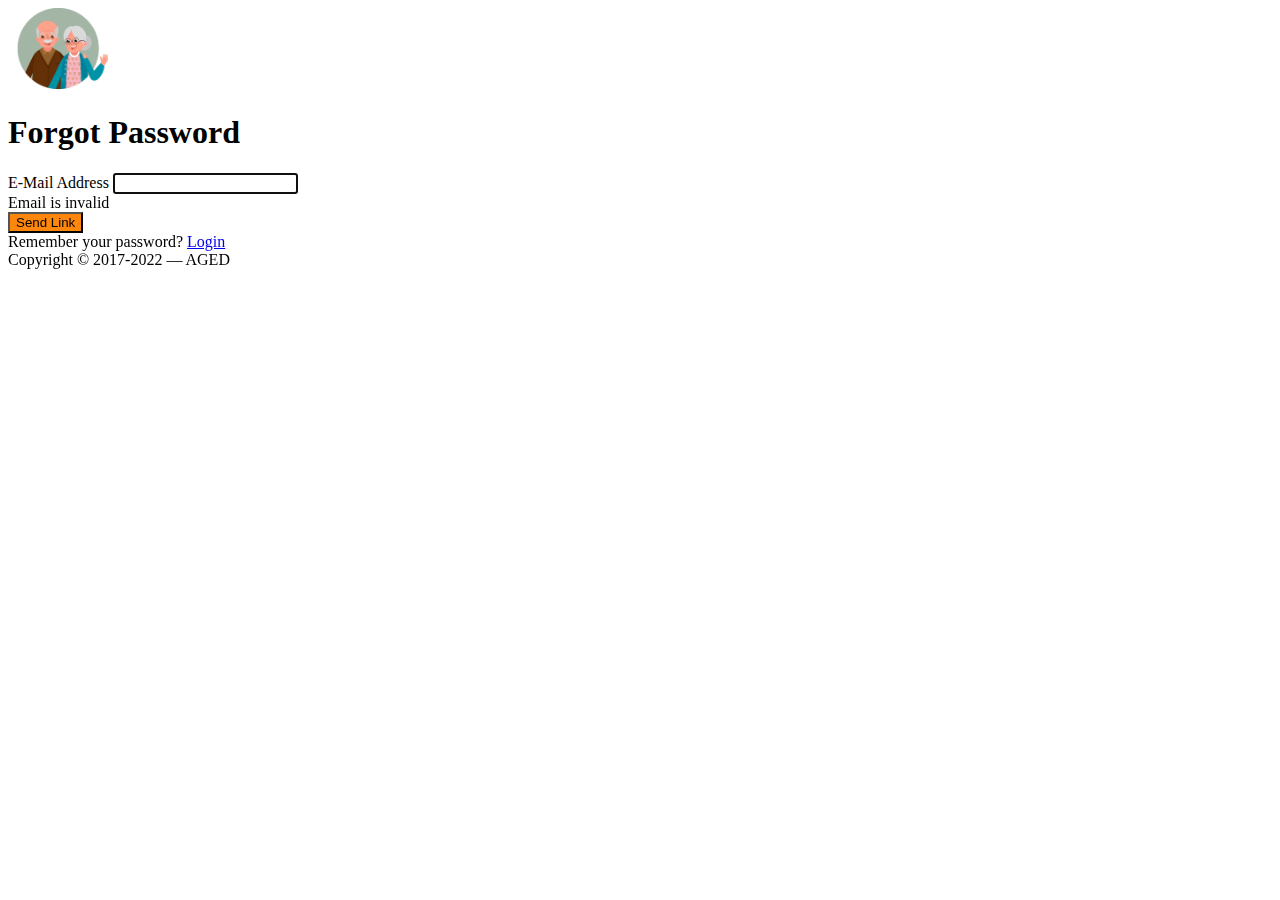
<file: forgot.html>
<!DOCTYPE html>
<html lang="en">
<head>
	<meta charset="utf-8">
	
	<meta name="viewport" content="width=device-width,initial-scale=1">
	<meta name="description" content="Login page">
	<title>Login</title>
	<link href="https://cdn.jsdelivr.net/npm/bootstrap@5.0.0-beta2/dist/css/bootstrap.min.css" rel="stylesheet" integrity="sha384-BmbxuPwQa2lc/FVzBcNJ7UAyJxM6wuqIj61tLrc4wSX0szH/Ev+nYRRuWlolflfl" crossorigin="anonymous">
</head>

<body>
	<section class="h-100">
		<div class="container h-100">
			<div class="row justify-content-sm-center h-100">
				<div class="col-xxl-4 col-xl-5 col-lg-5 col-md-7 col-sm-9">
					<div class="text-center my-5">
                        <img src="login_avatar.jpg" alt="logo" width="100">
						
					</div>
					<div class="card shadow-lg">
						<div class="card-body p-5">
							<h1 class="fs-4 card-title fw-bold mb-4">Forgot Password</h1>
							<form method="POST" class="needs-validation" novalidate="" autocomplete="off">
								<div class="mb-3">
									<label class="mb-2 text-muted" for="email">E-Mail Address</label>
									<input id="email" type="email" class="form-control" name="email" value="" required autofocus>
									<div class="invalid-feedback">
										Email is invalid
									</div>
								</div>

								<div class="d-flex align-items-center">
									<button type="submit" class="btn btn-primary ms-auto" style="background-color: #fd870d;">
										Send Link	
									</button>
								</div>
							</form>
						</div>
						<div class="card-footer py-3 border-0">
							<div class="text-center">
								Remember your password? <a href="index.html" class="text-dark">Login</a>
							</div>
						</div>
					</div>
					<div class="text-center mt-5 text-muted">
						Copyright &copy; 2017-2022 &mdash; AGED 
					</div>
				</div>
			</div>
		</div>
	</section>

	<script src="login.js"></script>
</body>
</html>
</file>
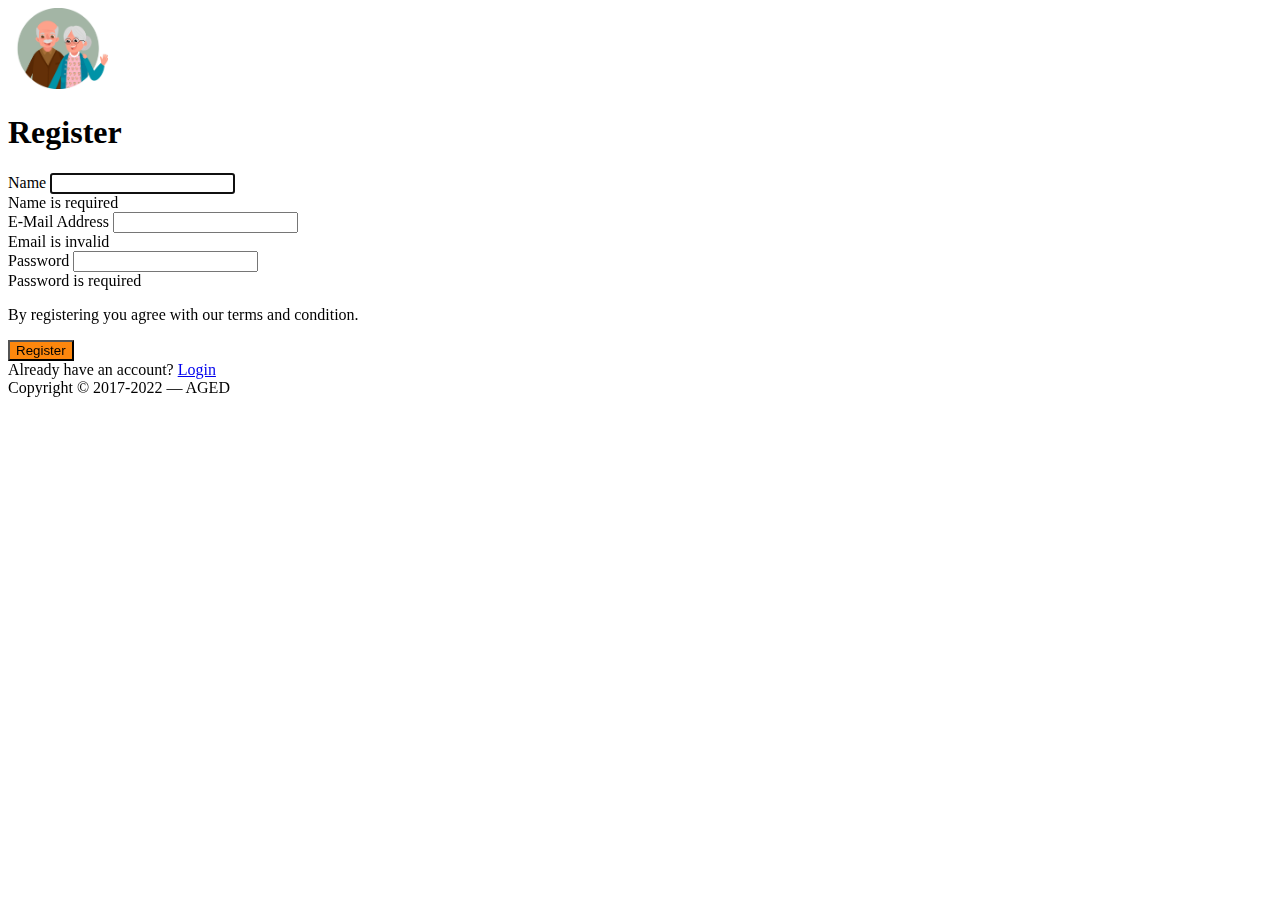
<file: register.html>
<!DOCTYPE html>
<html lang="en">
<head>
	<meta charset="utf-8">
	
	<meta name="viewport" content="width=device-width,initial-scale=1">
	<meta name="description" content="Login Page">
	<title>Login</title>
	<link href="https://cdn.jsdelivr.net/npm/bootstrap@5.0.0-beta2/dist/css/bootstrap.min.css" rel="stylesheet" integrity="sha384-BmbxuPwQa2lc/FVzBcNJ7UAyJxM6wuqIj61tLrc4wSX0szH/Ev+nYRRuWlolflfl" crossorigin="anonymous">
</head>

<body>
	<section class="h-100">
		<div class="container h-100">
			<div class="row justify-content-sm-center h-100">
				<div class="col-xxl-4 col-xl-5 col-lg-5 col-md-7 col-sm-9">
					<div class="text-center my-5">
                        <img src="login_avatar.jpg" alt="logo" width="100">
						
					</div>
					<div class="card shadow-lg">
						<div class="card-body p-5">
							<h1 class="fs-4 card-title fw-bold mb-4">Register</h1>
							<form method="POST" class="needs-validation" novalidate="" autocomplete="off">
								<div class="mb-3">
									<label class="mb-2 text-muted" for="name">Name</label>
									<input id="name" type="text" class="form-control" name="name" value="" required autofocus>
									<div class="invalid-feedback">
										Name is required	
									</div>
								</div>

								<div class="mb-3">
									<label class="mb-2 text-muted" for="email">E-Mail Address</label>
									<input id="email" type="email" class="form-control" name="email" value="" required>
									<div class="invalid-feedback">
										Email is invalid
									</div>
								</div>

								<div class="mb-3">
									<label class="mb-2 text-muted" for="password">Password</label>
									<input id="password" type="password" class="form-control" name="password" required>
								    <div class="invalid-feedback">
								    	Password is required
							    	</div>

									<div class="g-recaptcha" data-sitekey="6LfKURIUAAAAAO50vlwWZkyK_G2ywqE52NU7YO0S"></div>
								</div>

								<p class="form-text text-muted mb-3">
									By registering you agree with our terms and condition.
								</p>

								<div class="align-items-center d-flex">
									<button type="submit" class="btn btn-primary ms-auto" style="background-color: #fd870d;">
										Register	
									</button>
								</div>
							</form>
						</div>
						<div class="card-footer py-3 border-0">
							<div class="text-center">
								Already have an account? <a href="index.html" class="text-dark">Login</a>
							</div>
						</div>
					</div>
					<div class="text-center mt-5 text-muted">
						Copyright &copy; 2017-2022 &mdash; AGED
					</div>
				</div>
			</div>
		</div>
	</section>

	<script src="login.js"></script>
	<script src='https://www.google.com/recaptcha/api.js'></script>
</body>
</html>
</file>
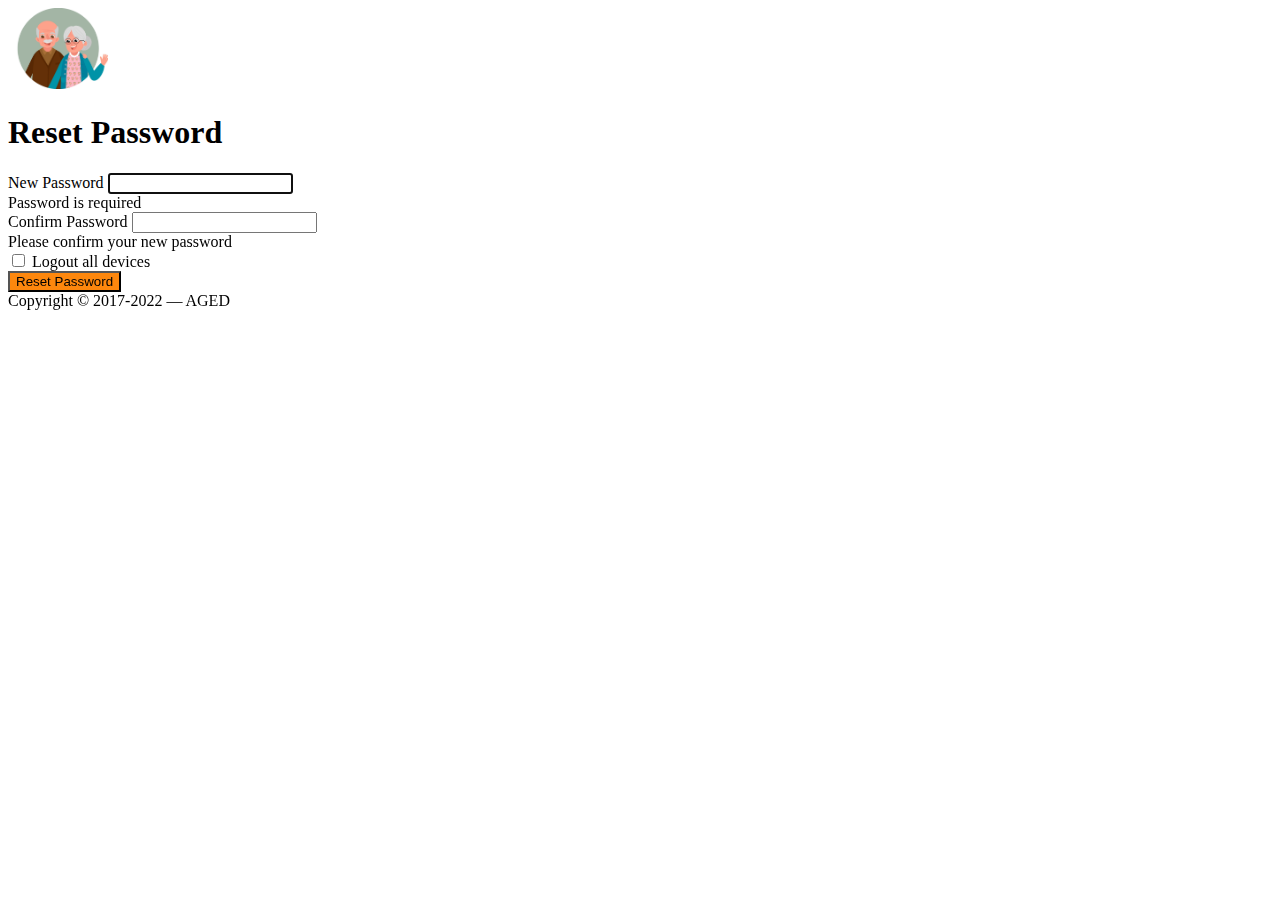
<file: reset.html>
<!DOCTYPE html>
<html lang="en">
<head>
	<meta charset="utf-8">
	
	<meta name="viewport" content="width=device-width,initial-scale=1">
	<meta name="description" content="Login Page">
	<title>Login</title>
	<link href="https://cdn.jsdelivr.net/npm/bootstrap@5.0.0-beta2/dist/css/bootstrap.min.css" rel="stylesheet" integrity="sha384-BmbxuPwQa2lc/FVzBcNJ7UAyJxM6wuqIj61tLrc4wSX0szH/Ev+nYRRuWlolflfl" crossorigin="anonymous">
</head>

<body>
	<section class="h-100">
		<div class="container h-100">
			<div class="row justify-content-sm-center h-100">
				<div class="col-xxl-4 col-xl-5 col-lg-5 col-md-7 col-sm-9">
					<div class="text-center my-5">
                        <img src="login_avatar.jpg" alt="logo" width="100">
						
					</div>
					<div class="card shadow-lg">
						<div class="card-body p-5">
							<h1 class="fs-4 card-title fw-bold mb-4">Reset Password</h1>
							<form method="POST" class="needs-validation" novalidate="" autocomplete="off">
								<div class="mb-3">
									<label class="mb-2 text-muted" for="password">New Password</label>
									<input id="password" type="password" class="form-control" name="password" value="" required autofocus>
									<div class="invalid-feedback">
										Password is required	
									</div>
								</div>

								<div class="mb-3">
									<label class="mb-2 text-muted" for="password-confirm">Confirm Password</label>
									<input id="password-confirm" type="password" class="form-control" name="password_confirm" required>
								    <div class="invalid-feedback">
										Please confirm your new password
							    	</div>
								</div>

								<div class="d-flex align-items-center">
									<div class="form-check">
										<input type="checkbox" name="logout_devices" id="logout" class="form-check-input">
										<label for="logout" class="form-check-label">Logout all devices</label>
									</div>
									<button type="submit" class="btn btn-primary ms-auto" style="background-color: #fd870d;">
										Reset Password	
									</button>
								</div>
							</form>
						</div>
					</div>
					<div class="text-center mt-5 text-muted">
						Copyright &copy; 2017-2022 &mdash; AGED 
					</div>
				</div>
			</div>
		</div>
	</section>

	<script src="login.js"></script>
</body>
</html>
</file>
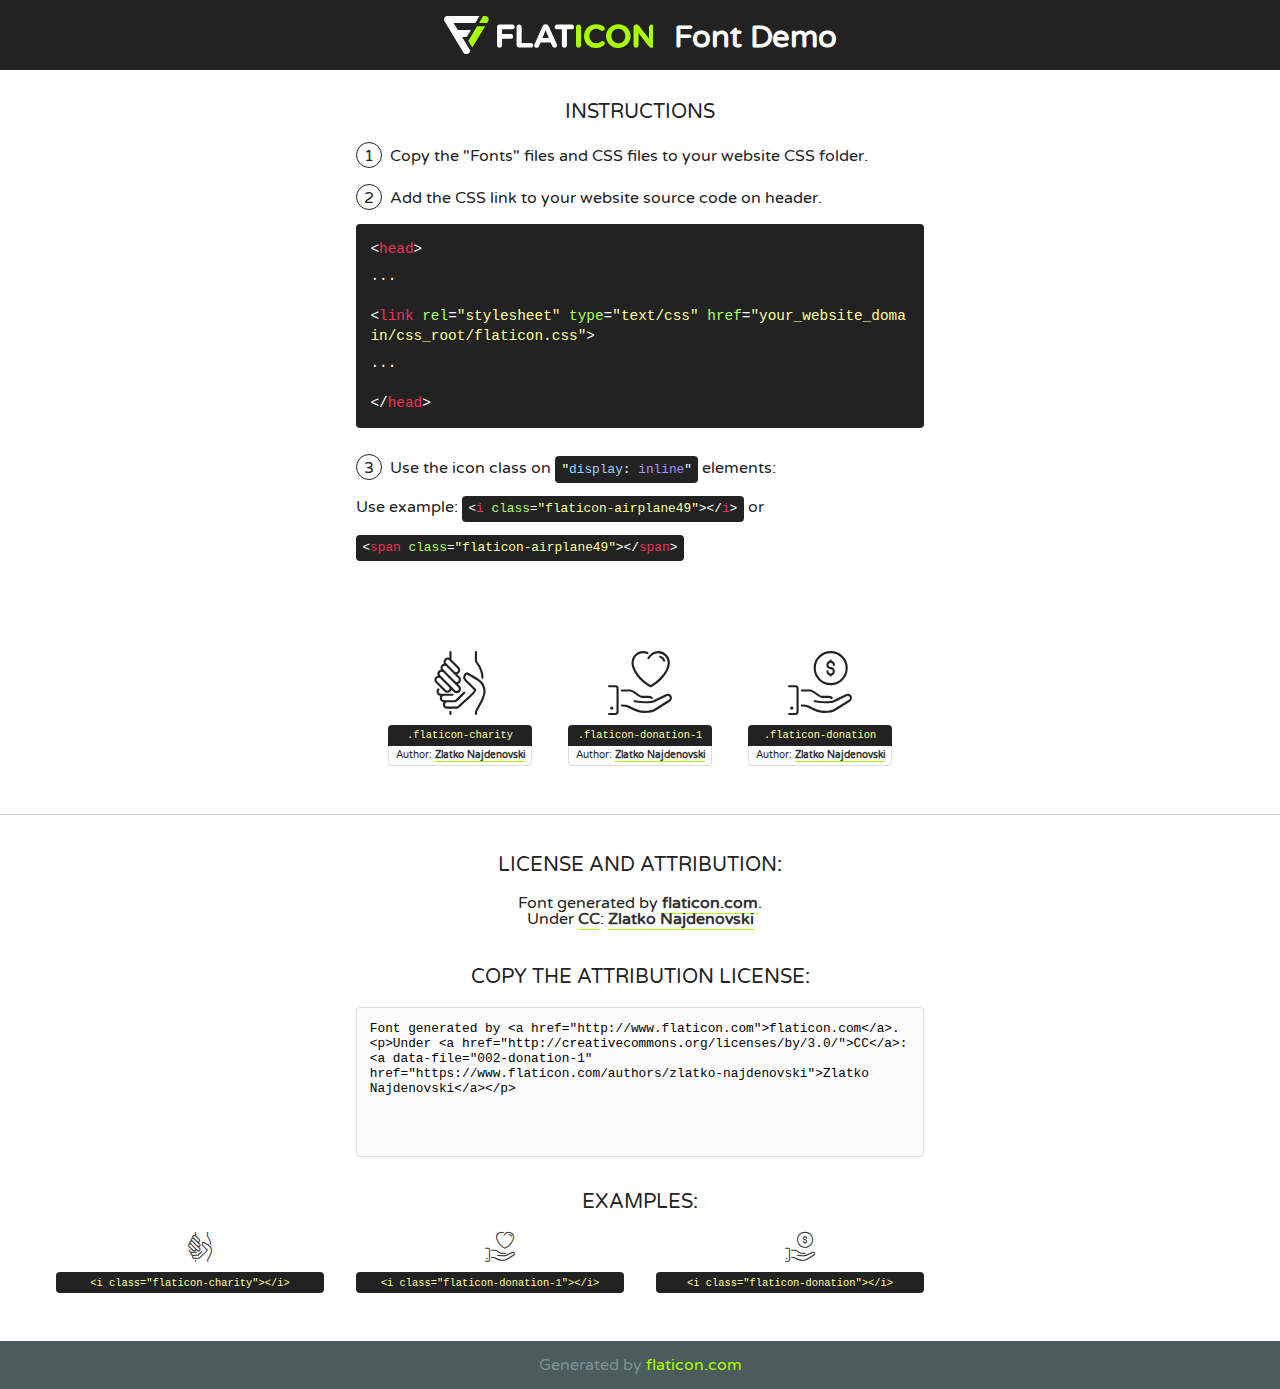
<file: fonts/flaticon/font/flaticon.html>
<!DOCTYPE html>
<!--
  Flaticon icon font: Flaticon
  Creation date: 25/08/2018 14:33
-->
<html>
<!DOCTYPE html>
<html>

<head>
    <title>Flaticon WebFont</title>
    <link href="http://fonts.googleapis.com/css?family=Varela+Round" rel="stylesheet" type="text/css" />
    <link rel="stylesheet" type="text/css" href="flaticon.css">
    <meta charset="UTF-8">
    <style>
    html, body, div, span, applet, object, iframe,
    h1, h2, h3, h4, h5, h6, p, blockquote, pre,
    a, abbr, acronym, address, big, cite, code,
    del, dfn, em, img, ins, kbd, q, s, samp,
    small, strike, strong, sub, sup, tt, var,
    b, u, i, center,
    dl, dt, dd, ol, ul, li,
    fieldset, form, label, legend,
    table, caption, tbody, tfoot, thead, tr, th, td,
    article, aside, canvas, details, embed, 
    figure, figcaption, footer, header, hgroup, 
    menu, nav, output, ruby, section, summary,
    time, mark, audio, video {
        margin: 0;
        padding: 0;
        border: 0;
        font-size: 100%;
        font: inherit;
        vertical-align: baseline;
    }
    /* HTML5 display-role reset for older browsers */
    article, aside, details, figcaption, figure, 
    footer, header, hgroup, menu, nav, section {
        display: block;
    }
    body {
        line-height: 1;
    }
    ol, ul {
        list-style: none;
    }
    blockquote, q {
        quotes: none;
    }
    blockquote:before, blockquote:after,
    q:before, q:after {
        content: '';
        content: none;
    }
    table {
        border-collapse: collapse;
        border-spacing: 0;
    }
    body {
        font-family: 'Varela Round', Helvetica, Arial, sans-serif;
        font-size: 16px;
        color: #222;
    }
    a {
        color: #333;
        border-bottom: 1px solid #a9fd00;
        font-weight: bold;
        text-decoration: none;
    }
    * {
        -moz-box-sizing: border-box;
        -webkit-box-sizing: border-box;
        box-sizing: border-box;
        margin: 0;
        padding: 0;
    }
    [class^="flaticon-"]:before, [class*=" flaticon-"]:before, [class^="flaticon-"]:after, [class*=" flaticon-"]:after {
        font-family: Flaticon;
        font-size: 30px;
        font-style: normal;
        margin-left: 20px;
        color: #333;
    }
    .wrapper {
        max-width: 600px;
        margin: auto;
        padding: 0 1em;
    }
    .title {
        font-size: 1.25em;
        text-align: center;
        margin-bottom: 1em;
        text-transform: uppercase;
    }
    header {
        text-align: center;
        background-color: #222;
        color: #fff;
        padding: 1em;
    }
    header .logo {
        width: 210px;
        height: 38px;
        display: inline-block;
        vertical-align: middle;
        margin-right: 1em;
        border: none;
    }
    header strong {
        font-size: 1.95em;
        font-weight: bold;
        vertical-align: middle;
        margin-top: 5px;
        display: inline-block;
    }
    .demo {
        margin: 2em auto;
        line-height: 1.25em;
    }
    .demo ul li {
        margin-bottom: 1em;
    }
    .demo ul li .num {
        color: #222;
        border-radius: 20px;
        display: inline-block;
        width: 26px;
        padding: 3px;
        height: 26px;
        text-align: center;
        margin-right: 0.5em;
        border: 1px solid #222;
    }
    .demo ul li code {
        background-color: #222;
        border-radius: 4px;
        padding: 0.25em 0.5em;
        display: inline-block;
        color: #fff;
        font-family: Consolas,Monaco,Lucida Console,Liberation Mono,DejaVu Sans Mono,Bitstream Vera Sans Mono,Courier New, monospace;
        font-weight: lighter;
        margin-top: 1em;
        font-size: 0.8em;
        word-break: break-all;
    }
    .demo ul li code.big {
        padding: 1em;
        font-size: 0.9em;
    }
    .demo ul li code .red {
        color: #EF3159;
    }
    .demo ul li code .green {
        color: #ACFF65;
    }
    .demo ul li code .yellow {
        color: #FFFF99;
    }
    .demo ul li code .blue {
        color: #99D3FF;
    }
    .demo ul li code .purple {
        color: #A295FF;
    }
    .demo ul li code .dots {
        margin-top: 0.5em;
        display: block;
    }
    #glyphs {
        border-bottom: 1px solid #ccc;
        padding: 2em 0;
        text-align: center;
    }
    .glyph {
        display: inline-block;
        width: 9em;
        margin: 1em;
        text-align: center;
        vertical-align: top;
        background: #FFF;
    }
    .glyph .glyph-icon {
        padding: 10px;
        display: block;
        font-family:"Flaticon";
        font-size: 64px;
        line-height: 1;
    }
    .glyph .glyph-icon:before {
        font-size: 64px;
        color: #222;
        margin-left: 0;
    }
    .class-name {
        font-size: 0.65em;
        background-color: #222;
        color: #fff;
        border-radius: 4px 4px 0 0;
        padding: 0.5em;
        color: #FFFF99;
        font-family: Consolas,Monaco,Lucida Console,Liberation Mono,DejaVu Sans Mono,Bitstream Vera Sans Mono,Courier New, monospace;
    }
    .author-name {
        font-size: 0.6em;
        background-color: #fcfcfd;
        border: 1px solid #DEDEE4;
        border-top: 0;
        border-radius: 0 0 4px 4px;
        padding: 0.5em;
    }
    .class-name:last-child {
        font-size: 10px;
        color:#888;
    }
    .class-name:last-child a {
        font-size: 10px;
        color:#555;
    }
    .class-name:last-child a:hover {
        color:#a9fd00;
    }
    .glyph > input {
        display: block;
        width: 100px;
        margin: 5px auto;
        text-align: center;
        font-size: 12px;
        cursor: text;
    }
    .glyph > input.icon-input {
        font-family:"Flaticon";
        font-size: 16px;
        margin-bottom: 10px;
    }
    .attribution .title {
        margin-top: 2em;
    }
    .attribution textarea {
        background-color: #fcfcfd;
        padding: 1em;
        border: none;
        box-shadow: none;
        border: 1px solid #DEDEE4;
        border-radius: 4px;
        resize: none;
        width: 100%;
        height: 150px;
        font-size: 0.8em;
        font-family: Consolas,Monaco,Lucida Console,Liberation Mono,DejaVu Sans Mono,Bitstream Vera Sans Mono,Courier New, monospace;
        -webkit-appearance: none;
    }
    .iconsuse {
        margin: 2em auto;
        text-align: center;
        max-width: 1200px;
    }
    .iconsuse:after {
        content: '';
        display: table;
        clear: both;
    }
    .iconsuse .image {
        float: left;
        width: 25%;
        padding: 0 1em;
    }
    .iconsuse .image p {
        margin-bottom: 1em;
    }
    .iconsuse .image span {
        display: block;
        font-size: 0.65em;
        background-color: #222;
        color: #fff;
        border-radius: 4px;
        padding: 0.5em;
        color: #FFFF99;
        margin-top: 1em;
        font-family: Consolas,Monaco,Lucida Console,Liberation Mono,DejaVu Sans Mono,Bitstream Vera Sans Mono,Courier New, monospace;
    }
    #footer {
        text-align: center;
        background-color: #4C5B5C;
        color: #7c9192;
        padding: 1em;
    }
    #footer a {
        border: none;
        color: #a9fd00;
        font-weight: normal;
    }
    @media (max-width: 960px) {
        .iconsuse .image {
            width: 50%;
        }
    }
    @media (max-width: 560px) {
        .iconsuse .image {
            width: 100%;
        }
    }
    </style>
</head>

<body class="characters-off">

    <header>
        <a href="http://www.flaticon.com" target="_blank" class="logo">
            <svg version="1.1" xmlns="http://www.w3.org/2000/svg" xmlns:xlink="http://www.w3.org/1999/xlink" xmlns:a="http://ns.adobe.com/AdobeSVGViewerExtensions/3.0/" viewBox="0 0 560.875 102.036" enable-background="new 0 0 560.875 102.036" xml:space="preserve">
                <defs>
                </defs>
                <g>
                    <g class="letters">
                        <path fill="#ffffff" d="M141.596,29.675c0-3.777,2.985-6.767,6.764-6.767h34.438c3.426,0,6.15,2.728,6.15,6.15
                        c0,3.43-2.724,6.149-6.15,6.149h-27.674v13.091h23.719c3.429,0,6.151,2.724,6.151,6.15c0,3.43-2.723,6.149-6.151,6.149h-23.719
                        v17.574c0,3.773-2.986,6.761-6.764,6.761c-3.779,0-6.764-2.989-6.764-6.761V29.675z"></path>
                        <path fill="#ffffff" d="M193.844,29.149c0-3.781,2.985-6.767,6.764-6.767c3.776,0,6.763,2.985,6.763,6.767v42.957h25.039
                        c3.426,0,6.149,2.726,6.149,6.153c0,3.425-2.723,6.15-6.149,6.15h-31.802c-3.779,0-6.764-2.986-6.764-6.768V29.149z"></path>
                        <path fill="#ffffff" d="M241.891,75.71l21.438-48.407c1.492-3.341,4.215-5.357,7.906-5.357h0.792
                        c3.686,0,6.323,2.017,7.815,5.357l21.439,48.407c0.436,0.967,0.701,1.845,0.701,2.723c0,3.602-2.809,6.501-6.414,6.501
                        c-3.161,0-5.269-1.845-6.499-4.655l-4.132-9.661h-27.059l-4.301,10.102c-1.144,2.631-3.426,4.214-6.237,4.214
                        c-3.517,0-6.24-2.81-6.24-6.325C241.1,77.64,241.451,76.677,241.891,75.71z M279.932,58.666l-8.521-20.297l-8.526,20.297H279.932
                        z"></path>
                        <path fill="#ffffff" d="M314.864,35.387H301.86c-3.429,0-6.239-2.813-6.239-6.238c0-3.429,2.811-6.24,6.239-6.24h39.533
                        c3.426,0,6.237,2.811,6.237,6.24c0,3.425-2.811,6.238-6.237,6.238h-13.001v42.785c0,3.773-2.99,6.761-6.764,6.761
                        c-3.779,0-6.764-2.989-6.764-6.761V35.387z"></path>
                        <path fill="#A9FD00" d="M352.615,29.149c0-3.781,2.985-6.767,6.767-6.767c3.774,0,6.761,2.985,6.761,6.767v49.024
                        c0,3.773-2.987,6.761-6.761,6.761c-3.781,0-6.767-2.989-6.767-6.761V29.149z"></path>
                        <path fill="#A9FD00" d="M374.132,53.836v-0.179c0-17.481,13.178-31.801,32.065-31.801c9.22,0,15.459,2.458,20.557,6.238
                        c1.402,1.054,2.637,2.985,2.637,5.357c0,3.692-2.985,6.59-6.681,6.59c-1.845,0-3.071-0.702-4.044-1.319
                        c-3.776-2.813-7.729-4.393-12.562-4.393c-10.364,0-17.831,8.611-17.831,19.154v0.173c0,10.542,7.291,19.329,17.831,19.329
                        c5.715,0,9.492-1.756,13.359-4.834c1.049-0.874,2.458-1.491,4.039-1.491c3.429,0,6.325,2.813,6.325,6.236
                        c0,2.106-1.056,3.78-2.282,4.834c-5.539,4.834-12.036,7.733-21.878,7.733C387.572,85.464,374.132,71.493,374.132,53.836z"></path>
                        <path fill="#A9FD00" d="M433.009,53.836v-0.179c0-17.481,13.79-31.801,32.766-31.801c18.981,0,32.592,14.143,32.592,31.628v0.173
                        c0,17.483-13.785,31.807-32.769,31.807C446.625,85.464,433.009,71.32,433.009,53.836z M484.224,53.836v-0.179
                        c0-10.539-7.725-19.326-18.626-19.326c-10.893,0-18.449,8.611-18.449,19.154v0.173c0,10.542,7.73,19.329,18.626,19.329
                        C476.676,72.986,484.224,64.378,484.224,53.836z"></path>
                        <path fill="#A9FD00" d="M506.233,29.321c0-3.774,2.99-6.763,6.767-6.763h1.401c3.252,0,5.183,1.583,7.029,3.953l26.093,34.265
                        V29.059c0-3.692,2.99-6.677,6.681-6.677c3.683,0,6.671,2.985,6.671,6.677v48.934c0,3.78-2.987,6.765-6.764,6.765h-0.436
                        c-3.257,0-5.188-1.581-7.034-3.953l-27.056-35.492v32.944c0,3.687-2.985,6.676-6.678,6.676c-3.683,0-6.673-2.989-6.673-6.676
                        V29.321z"></path>
                    </g>
                    <g class="insignia">
                        <path fill="#ffffff" d="M48.372,56.137h12.517l11.156-18.537H37.186L25.688,18.539h57.825L94.668,0H9.271
                        C5.925,0,2.842,1.801,1.198,4.716c-1.644,2.907-1.593,6.482,0.134,9.343l50.38,83.501c1.678,2.781,4.689,4.476,7.938,4.476
                        c3.246,0,6.257-1.695,7.935-4.476l2.898-4.804L48.372,56.137z"></path>
                        <g class="i">
                            <path fill="#A9FD00" d="M93.575,18.539h0.031v0.004l21.652,0.004l2.705-4.488c1.727-2.861,1.778-6.436,0.133-9.343
                            C116.454,1.801,113.371,0,110.026,0h-5.294L93.575,18.539z"></path>
                            <polygon fill="#A9FD00" points="88.291,27.356 64.725,66.486 75.519,84.404 109.942,27.356"></polygon>
                        </g>
                    </g>
                </g>
            </svg>
        </a>
        <strong>Font Demo</strong>
    </header>


    <section class="demo wrapper">

        <p class="title">Instructions</p>

        <ul>
            <li>
                <span class="num">1</span>Copy the "Fonts" files and CSS files to your website CSS folder.
            </li>
            <li>
                <span class="num">2</span>Add the CSS link to your website source code on header.
                <code class="big">
                    &lt;<span class="red">head</span>&gt;
                    <br/><span class="dots">...</span>
                    <br/>&lt;<span class="red">link</span> <span class="green">rel</span>=<span class="yellow">"stylesheet"</span> <span class="green">type</span>=<span class="yellow">"text/css"</span> <span class="green">href</span>=<span class="yellow">"your_website_domain/css_root/flaticon.css"</span>&gt;
                    <br/><span class="dots">...</span>
                    <br/>&lt;/<span class="red">head</span>&gt;
                </code>
            </li>

            <li>
                <p>
                    <span class="num">3</span>Use the icon class on <code>"<span class="blue">display</span>:<span class="purple"> inline</span>"</code> elements:
                    <br />
                    Use example: <code>&lt;<span class="red">i</span> <span class="green">class</span>=<span class="yellow">&quot;flaticon-airplane49&quot;</span>&gt;&lt;/<span class="red">i</span>&gt;</code> or <code>&lt;<span class="red">span</span> <span class="green">class</span>=<span class="yellow">&quot;flaticon-airplane49&quot;</span>&gt;&lt;/<span class="red">span</span>&gt;</code>
            </li>
        </ul>

    </section>




   <section id="glyphs">          
    
      
        <div class="glyph"><div class="glyph-icon flaticon-charity"></div>
            <div class="class-name">.flaticon-charity</div>
            <div class="author-name">Author: <a data-file="001-charity" href="https://www.flaticon.com/authors/zlatko-najdenovski">Zlatko Najdenovski</a> </div> 
        </div>        
        
        <div class="glyph"><div class="glyph-icon flaticon-donation-1"></div>
            <div class="class-name">.flaticon-donation-1</div>
            <div class="author-name">Author: <a data-file="002-donation-1" href="https://www.flaticon.com/authors/zlatko-najdenovski">Zlatko Najdenovski</a> </div> 
        </div>        
        
        <div class="glyph"><div class="glyph-icon flaticon-donation"></div>
            <div class="class-name">.flaticon-donation</div>
            <div class="author-name">Author: <a data-file="003-donation" href="https://www.flaticon.com/authors/zlatko-najdenovski">Zlatko Najdenovski</a> </div> 
        </div>        
        

    </section>



    <section class="attribution wrapper"   style="text-align:center;">

      <div class="title">License and attribution:</div><div class="attrDiv">Font generated by <a href="http://www.flaticon.com">flaticon.com</a>. <div><p>Under <a href="http://creativecommons.org/licenses/by/3.0/">CC</a>: <a data-file="002-donation-1" href="https://www.flaticon.com/authors/zlatko-najdenovski">Zlatko Najdenovski</a></p>  </div>
      </div>
      <div class="title">Copy the Attribution License:</div>

    <textarea onclick="this.focus();this.select();">Font generated by &lt;a href=&quot;http://www.flaticon.com&quot;&gt;flaticon.com&lt;/a&gt;. <p>Under <a href="http://creativecommons.org/licenses/by/3.0/">CC</a>: <a data-file="002-donation-1" href="https://www.flaticon.com/authors/zlatko-najdenovski">Zlatko Najdenovski</a></p>  
     </textarea>

    </section>

    <section class="iconsuse">

          <div class="title">Examples:</div>            
             
            <div class="image">
                <p>
                    <i class="glyph-icon flaticon-charity"></i> 
                    <span>&lt;i class=&quot;flaticon-charity&quot;&gt;&lt;/i&gt;</span>
                </p>
            </div>
            
            <div class="image">
                <p>
                    <i class="glyph-icon flaticon-donation-1"></i> 
                    <span>&lt;i class=&quot;flaticon-donation-1&quot;&gt;&lt;/i&gt;</span>
                </p>
            </div>
            
            <div class="image">
                <p>
                    <i class="glyph-icon flaticon-donation"></i> 
                    <span>&lt;i class=&quot;flaticon-donation&quot;&gt;&lt;/i&gt;</span>
                </p>
            </div>
                       
        </div>
                            
    </section>

<div id="footer">
    <div>Generated by <a href="http://www.flaticon.com">flaticon.com</a>
    </div>
</div>



</body>
</html>
</file>
<file: fonts/flaticon/font/flaticon.css>
/*
  	Flaticon icon font: Flaticon
  	Creation date: 25/08/2018 14:33
  	*/

@font-face {
  font-family: "Flaticon";
  src: url("./Flaticon.eot");
  src: url("./Flaticon.eot?#iefix") format("embedded-opentype"),
       url("./Flaticon.woff") format("woff"),
       url("./Flaticon.ttf") format("truetype"),
       url("./Flaticon.svg#Flaticon") format("svg");
  font-weight: normal;
  font-style: normal;
}

@media screen and (-webkit-min-device-pixel-ratio:0) {
  @font-face {
    font-family: "Flaticon";
    src: url("./Flaticon.svg#Flaticon") format("svg");
  }
}

[class^="flaticon-"]:before, [class*=" flaticon-"]:before,
[class^="flaticon-"]:after, [class*=" flaticon-"]:after {   
  font-family: Flaticon;
        font-size: 20px;
font-style: normal;
margin-left: 20px;
}

.flaticon-charity:before { content: "\f100"; }
.flaticon-donation-1:before { content: "\f101"; }
.flaticon-donation:before { content: "\f102"; }
</file>
